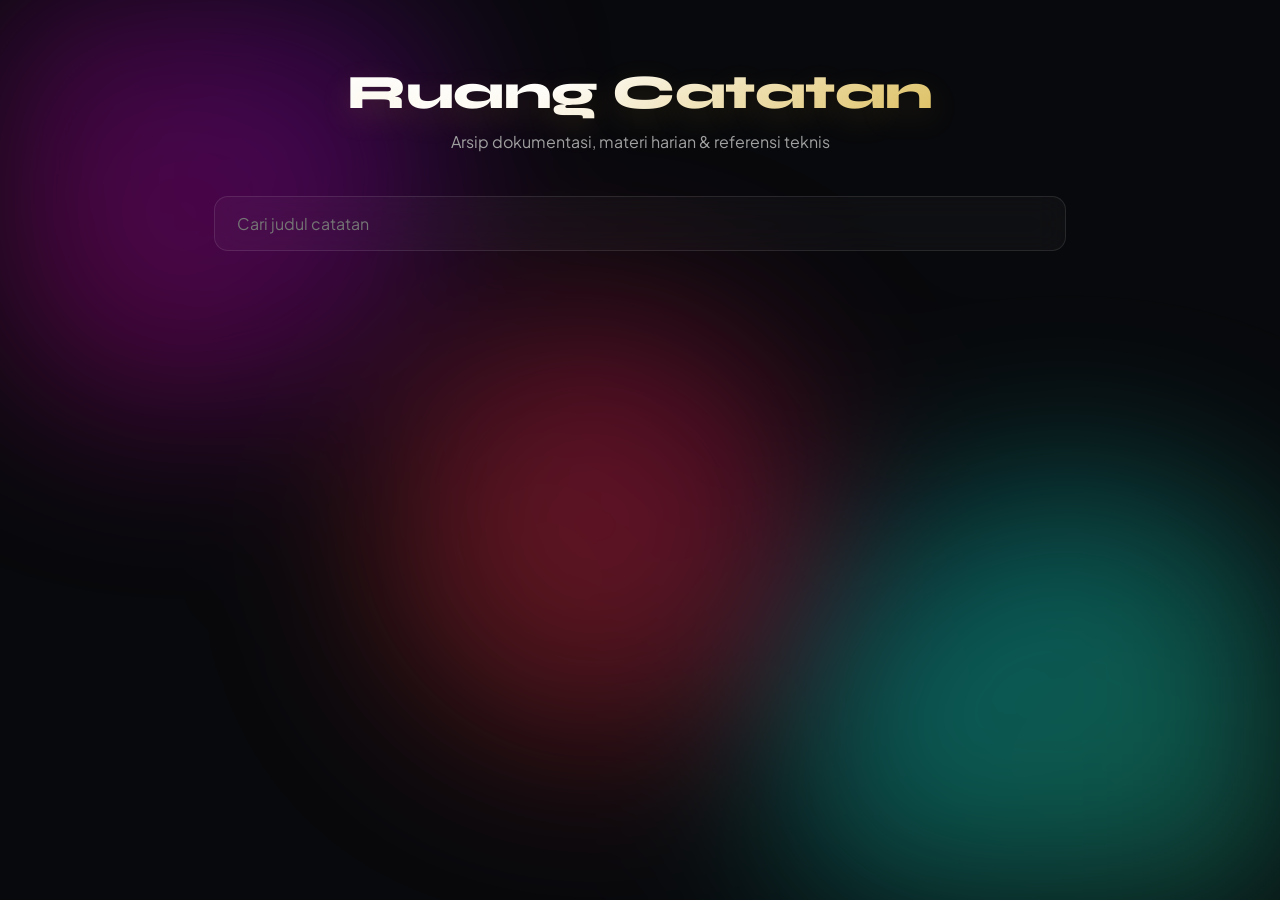
<file: notes/index.html>
<!DOCTYPE html>
<html lang="id">
<head>
  <meta charset="UTF-8">
  <meta name="viewport" content="width=device-width, initial-scale=1.0">
  <title>Ruang Catatan</title>

  <link rel="preconnect" href="https://fonts.googleapis.com">
  <link rel="preconnect" href="https://fonts.gstatic.com" crossorigin>
  <link href="https://fonts.googleapis.com/css2?family=Plus+Jakarta+Sans:wght@400;500;600&family=Syne:wght@700;800&display=swap" rel="stylesheet">

  <link rel="stylesheet" href="style.css">
</head>
<body>

  <!-- Background Animated Blobs -->
  <div class="bg-blobs">
    <div class="blob blob-1"></div>
    <div class="blob blob-2"></div>
    <div class="blob blob-3"></div>
  </div>

  <div class="container">
    <header class="header">
      <h1 class="title">Ruang Catatan</h1>
      <p class="subtitle">Arsip dokumentasi, materi harian & referensi teknis
      </p>
    </header>
    <!-- Search Bar (tanpa event inline 
  agar di-handle penuh oleh JS) -->
<div class="search-box">
  <input type="text" id="searchInput"
    placeholder="Cari judul catatan">
</div>

    <!-- Main Note List Container -->
<!--      <main class="note-list" id="noteList">

  <a href="debian-server.html" class="note-card">
    <div class="card-header">
      <span class="note-tag">Linux / Networking</span>
      <span class="arrow">&rarr;</span>
    </div>
    <div class="note-info">
      <h3>Konfigurasi Dasar Server Debian</h3>
    </div>
  </a>

  <!-- Element jika tidak ada hasil pencarian -->
  <p id="noResult" class="no-result">Catatan tidak ditemukan...</p>

  </main>
</div>

<script src="script.js"></script>
</body>
</html>
</file>
<file: notes/style.css>
/* Reset & Base Styles */
* {
  margin: 0;
  padding: 0;
  box-sizing: border-box;
  font-family: 'Plus Jakarta Sans', -apple-system, BlinkMacSystemFont, sans-serif;
}

body {
  background-color: #08090c;
  color: #e0e0e0;
  min-height: 100vh;
  overflow-x: hidden;
  position: relative;
}

/* Background Animated Blobs Dynamic */
.bg-blobs {
  position: fixed;
  top: 0;
  left: 0;
  width: 100%;
  height: 100%;
  z-index: -1;
  overflow: hidden;
  filter: blur(90px);
}

.blob {
  position: absolute;
  border-radius: 50%;
  opacity: 0.35;
  mix-blend-mode: screen;
}

.blob-1 {
  width: 500px;
  height: 500px;
  top: -10%;
  left: -5%;
  background: linear-gradient(45deg, #d4af37, #ff007f, #7f00ff, #00f2fe);
  background-size: 400% 400%;
  animation: floatMove1 22s infinite ease-in-out, smoothColor 18s ease-in-out infinite;
}

.blob-2 {
  width: 550px;
  height: 550px;
  bottom: -15%;
  right: -5%;
  background: linear-gradient(135deg, #00f2fe, #38ef7d, #f5af19, #e100ff);
  background-size: 400% 400%;
  animation: floatMove2 26s infinite ease-in-out, smoothColor 22s ease-in-out infinite reverse;
}

.blob-3 {
  width: 420px;
  height: 420px;
  top: 35%;
  left: 30%;
  background: linear-gradient(225deg, #7f00ff, #ff007f, #ff4b1f, #11998e);
  background-size: 400% 400%;
  animation: floatMove3 20s infinite ease-in-out, smoothColor 15s ease-in-out infinite;
}

@keyframes smoothColor {
  0% { background-position: 0% 50%; }
  50% { background-position: 100% 50%; }
  100% { background-position: 0% 50%; }
}

@keyframes floatMove1 {
  0% { transform: translate(0, 0) scale(1) rotate(0deg); }
  33% { transform: translate(100px, 80px) scale(1.1) rotate(120deg); }
  66% { transform: translate(-40px, 120px) scale(0.9) rotate(240deg); }
  100% { transform: translate(0, 0) scale(1) rotate(360deg); }
}

@keyframes floatMove2 {
  0% { transform: translate(0, 0) scale(1) rotate(0deg); }
  33% { transform: translate(-120px, -60px) scale(1.15) rotate(-120deg); }
  66% { transform: translate(50px, -100px) scale(0.85) rotate(-240deg); }
  100% { transform: translate(0, 0) scale(1) rotate(-360deg); }
}

@keyframes floatMove3 {
  0% { transform: translate(0, 0) scale(1); }
  50% { transform: translate(80px, -90px) scale(1.2); }
  100% { transform: translate(0, 0) scale(1); }
}

/* Layout Container */
.container {
  max-width: 900px;
  margin: 0 auto;
  padding: 4rem 1.5rem;
}

/* Header & Typography Update */
.header {
  text-align: center;
  margin-bottom: 2.8rem;
}

.title {
  font-family: 'Syne', sans-serif;
  font-size: 3rem;
  font-weight: 800;
  letter-spacing: -0.5px;
  margin-bottom: 0.6rem;
  background: linear-gradient(135deg, #ffffff 40%, #d4af37 100%);
  -webkit-background-clip: text;
  -webkit-text-fill-color: transparent;
  text-shadow: 0 10px 30px rgba(212, 175, 55, 0.15);
}

.subtitle {
  color: #a0a0a0;
  font-size: 1rem;
  font-weight: 400;
}

/* Search Box Modern Styling */
.search-box {
  margin-bottom: 2.5rem;
}

.search-box input {
  width: 100%;
  padding: 1rem 1.4rem;
  background: rgba(255, 255, 255, 0.03);
  border: 1px solid rgba(255, 255, 255, 0.1);
  border-radius: 14px;
  color: #f0f0f0;
  font-size: 1rem;
  outline: none;
  backdrop-filter: blur(16px);
  transition: all 0.3s ease;
}

.search-box input:focus {
  border-color: rgba(212, 175, 55, 0.6);
  box-shadow: 0 0 20px rgba(212, 175, 55, 0.2);
  background: rgba(255, 255, 255, 0.06);
}

/* Note List Container (Grid 2 Kolom di Layar Lebar) */
.note-list {
  display: grid;
  grid-template-columns: repeat(auto-fit, minmax(380px, 1fr));
  gap: 1.5rem;
}

/* Card Redirect Styling */
.note-card {
  text-decoration: none;
  background: rgba(255, 255, 255, 0.03);
  border: 1px solid rgba(255, 255, 255, 0.08);
  border-radius: 16px;
  padding: 1.5rem 1.8rem;
  display: flex;
  flex-direction: column;
  justify-content: space-between;
  min-height: 140px;
  backdrop-filter: blur(16px);
  transition: all 0.3s cubic-bezier(0.16, 1, 0.3, 1);
  position: relative;
  overflow: hidden;
}

/* Card Hover Effect */
.note-card:hover {
  border-color: rgba(212, 175, 55, 0.5);
  transform: translateY(-5px);
  box-shadow: 0 12px 30px rgba(0, 0, 0, 0.3), 0 0 20px rgba(212, 175, 55, 0.15);
  background: rgba(255, 255, 255, 0.06);
}

.card-header {
  display: flex;
  justify-content: space-between;
  align-items: center;
  margin-bottom: 1rem;
}

/* Badge Tag Kategori */
.note-tag {
  font-size: 0.72rem;
  font-weight: 600;
  color: #d4af37;
  background: rgba(212, 175, 55, 0.12);
  padding: 5px 12px;
  border-radius: 20px;
  letter-spacing: 0.5px;
  border: 1px solid rgba(212, 175, 55, 0.25);
}

.note-info h3 {
  font-weight: 600;
  color: #e5e5e5;
  font-size: 1.15rem;
  line-height: 1.4;
  transition: color 0.3s ease;
}

.note-card:hover .note-info h3 {
  color: #ffffff;
}

.arrow {
  color: #d4af37;
  font-size: 1.2rem;
  transition: transform 0.3s ease;
}

.note-card:hover .arrow {
  transform: translateX(6px);
}

/* Responsive adjustment */
@media (max-width: 480px) {
  .note-list {
    grid-template-columns: 1fr;
  }
  .title {
    font-size: 2.3rem;
  }
}
/* Teks pesan jika tidak ada hasil */
.no-result {
  display: none;
  grid-column: 1 / -1;
  text-align: center;
  color: #888;
  padding: 2rem 0;
  font-size: 0.95rem;
}

.no-result.show {
  display: block;
}
</file>
